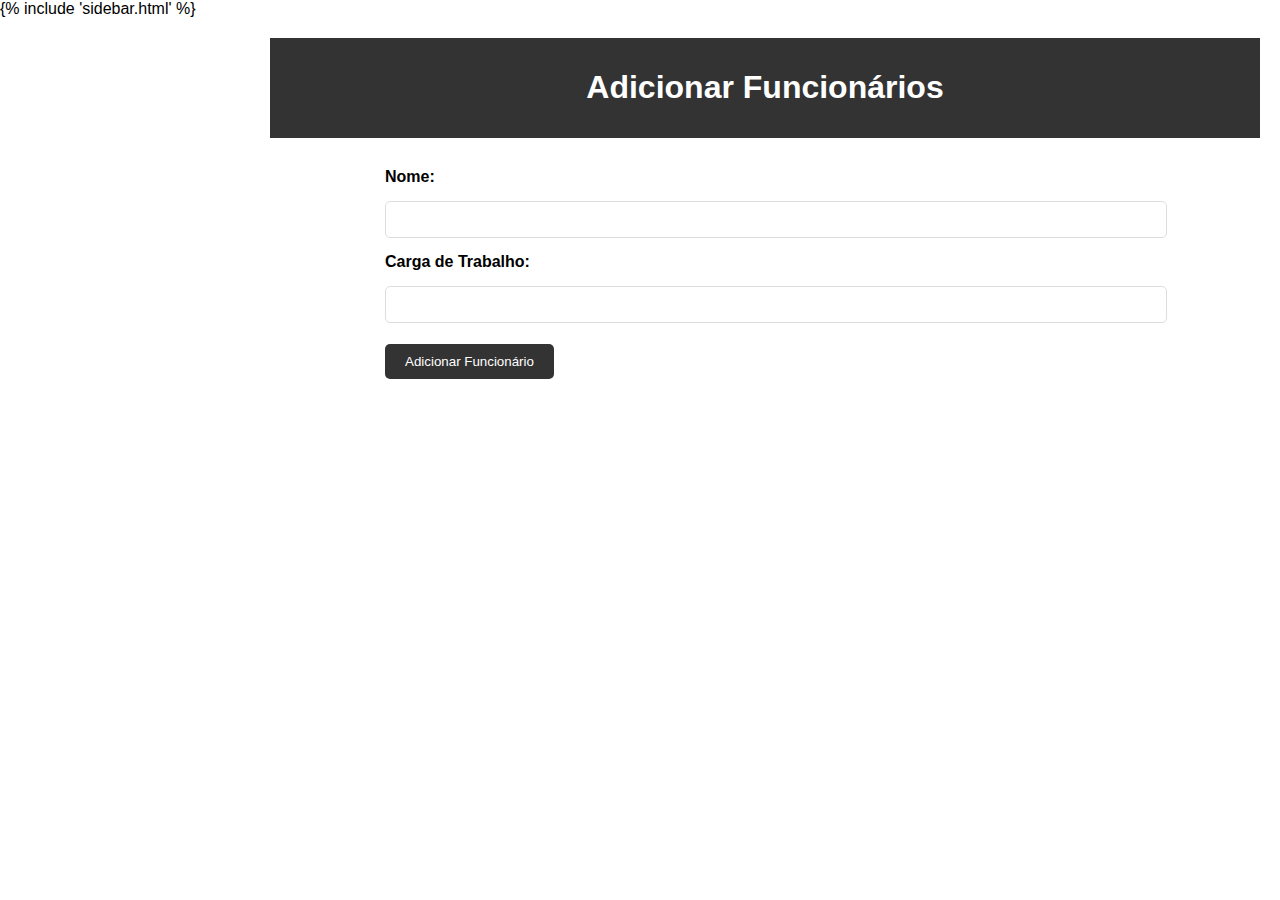
<file: templates/funcionarios.html>
<!DOCTYPE html>
<html>
<head>
    <title>Adicionar Funcionários</title>
    <meta name="viewport" content="width=device-width, initial-scale=1.0">
    <link rel="stylesheet" type="text/css" href="../static/styles.css">
</head>
<body>
    {% include 'sidebar.html' %}
    <div class="content">
        <div class="navbar">
            <h1>Adicionar Funcionários</h1>
        </div>
        <div class="main">
            <form action="/adicionar_funcionario" method="post">
                <label for="nome">Nome:</label>
                <input type="text" name="nome" id="nome">
                <br>
                <label for="carga_de_trabalho">Carga de Trabalho:</label>
                <input type="number" name="carga_de_trabalho" id="carga_de_trabalho">
                <br>
                <input type="submit" value="Adicionar Funcionário">
            </form>
        </div>
    </div>
</body>
</html>
</file>
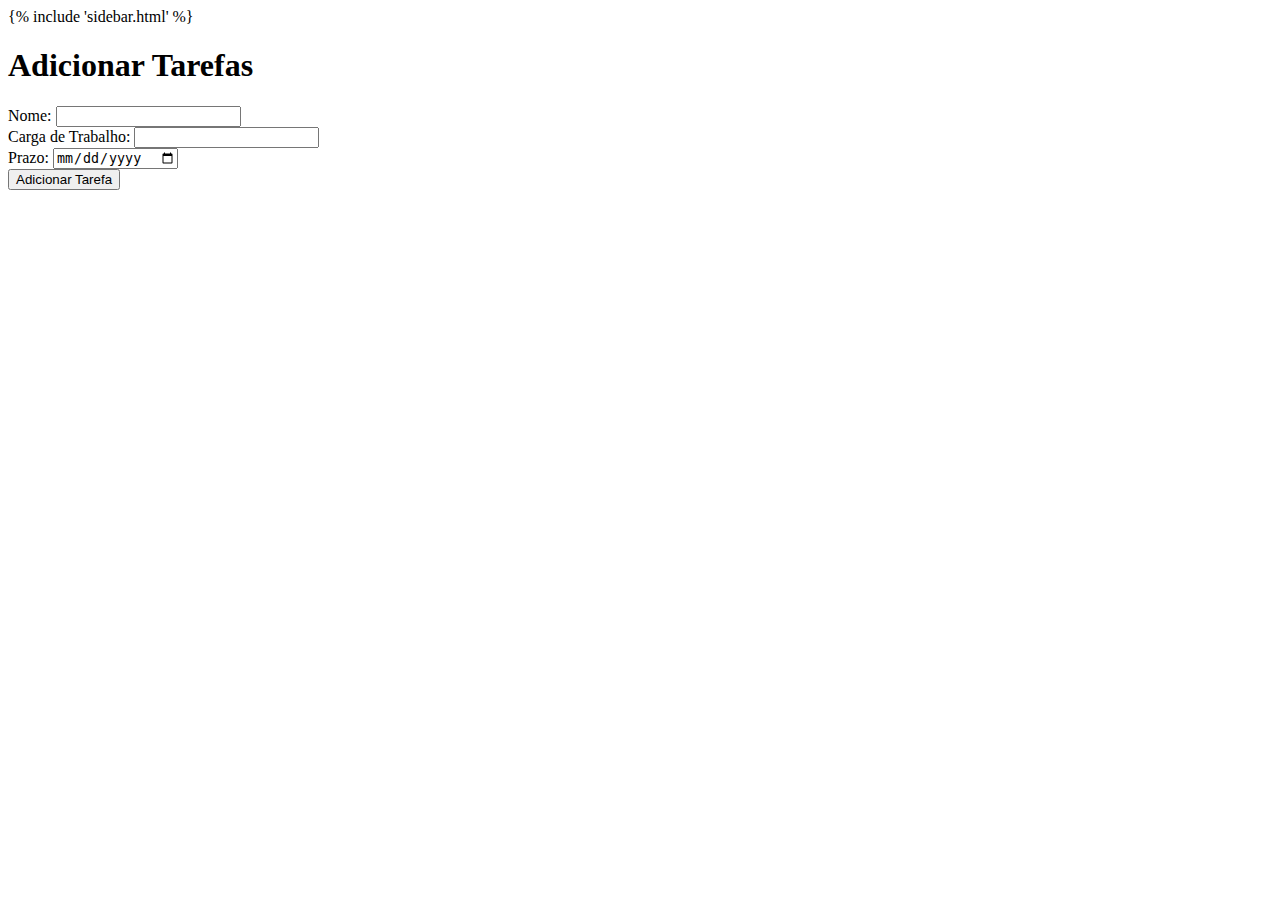
<file: templates/tarefas.html>
<body>
    {% include 'sidebar.html' %}
    <div class="content">    
        <div class="navbar">
            <h1>Adicionar Tarefas</h1>
        </div>
        <div class="main">
            <form action="/adicionar_tarefa" method="post">
                <label for="nome">Nome:</label>
                <input type="text" name="nome" id="nome">
                <br>
                <label for="carga_de_trabalho">Carga de Trabalho:</label>
                <input type="number" name="carga_de_trabalho" id="carga_de_trabalho">
                <br>
                <label for="prazo">Prazo:</label>
                <input type="date" name="prazo" id="prazo">
                <br>
                <input type="submit" value="Adicionar Tarefa">
            </form>
        </div>
    </div>
</body>
</html>
</file>
<file: static/styles.css>
body {
  font-family: Arial, sans-serif;
  margin: 0;
  padding: 0;
}

.sidebar {
  width: 250px;
  position: fixed;
  top: 0;
  left: 0;
  background-color: #333;
  padding-top: 20px;
  height: 100%;
  transition: 0.5s;
}

.sidebar.active {
  left: -250px;
}

.sidebar h2 {
  color: #fff;
  text-align: center;
}

ul {
  list-style: none;
  padding: 0;
  margin: 0;
}

li {
  padding: 10px 0;
  text-align: center;
}

li a {
  text-decoration: none;
  color: #fff;
  display: block;
}

.content {
  margin-left: 250px;
  padding: 20px;
}

.navbar {
  background-color: #333;
  color: #fff;
  text-align: center;
  padding: 10px;
  display: none;
}

.main {
  background-color: #fff;
  padding: 20px;
}

table {
  border-collapse: collapse;
  width: 100%;
}

th,
td {
  border: 1px solid #ddd;
  padding: 10px;
  text-align: left;
}

th {
  background-color: #333;
  color: #fff;
}

tr:nth-child(even) {
  background-color: #f2f2f2;
}

tr:hover {
  background-color: #ddd;
}

@media (max-width: 768px) {
  .sidebar {
    left: -250px;
  }

  .navbar {
    display: block;
  }

  .content {
    margin-left: 0;
  }
}

h2 {
  text-align: center;
  margin-top: 20px;
}

form {
  width: 80%;
  margin: 0 auto;
}

label {
  display: block;
  align-items: center;
  margin: 10px 0;
  font-weight: bold;
}

input[type="text"], input[type="number"] {
  width: 100%;
  padding: 10px;
  margin: 5px 0;
  border: 1px solid #ddd;
  border-radius: 5px;
}

input[type="submit"] {
  background-color: #333;
  color: #fff;
  margin-top: 1rem;
  padding: 10px 20px;
  border: none;
  cursor: pointer;
  border-radius: 5px;
}

input[type="submit"]:hover {
  background-color: #555;
}

.navbar {
  background-color: #333;
  color: #fff;
  padding: 10px;
  text-align: center;
  display: block;
}
</file>
